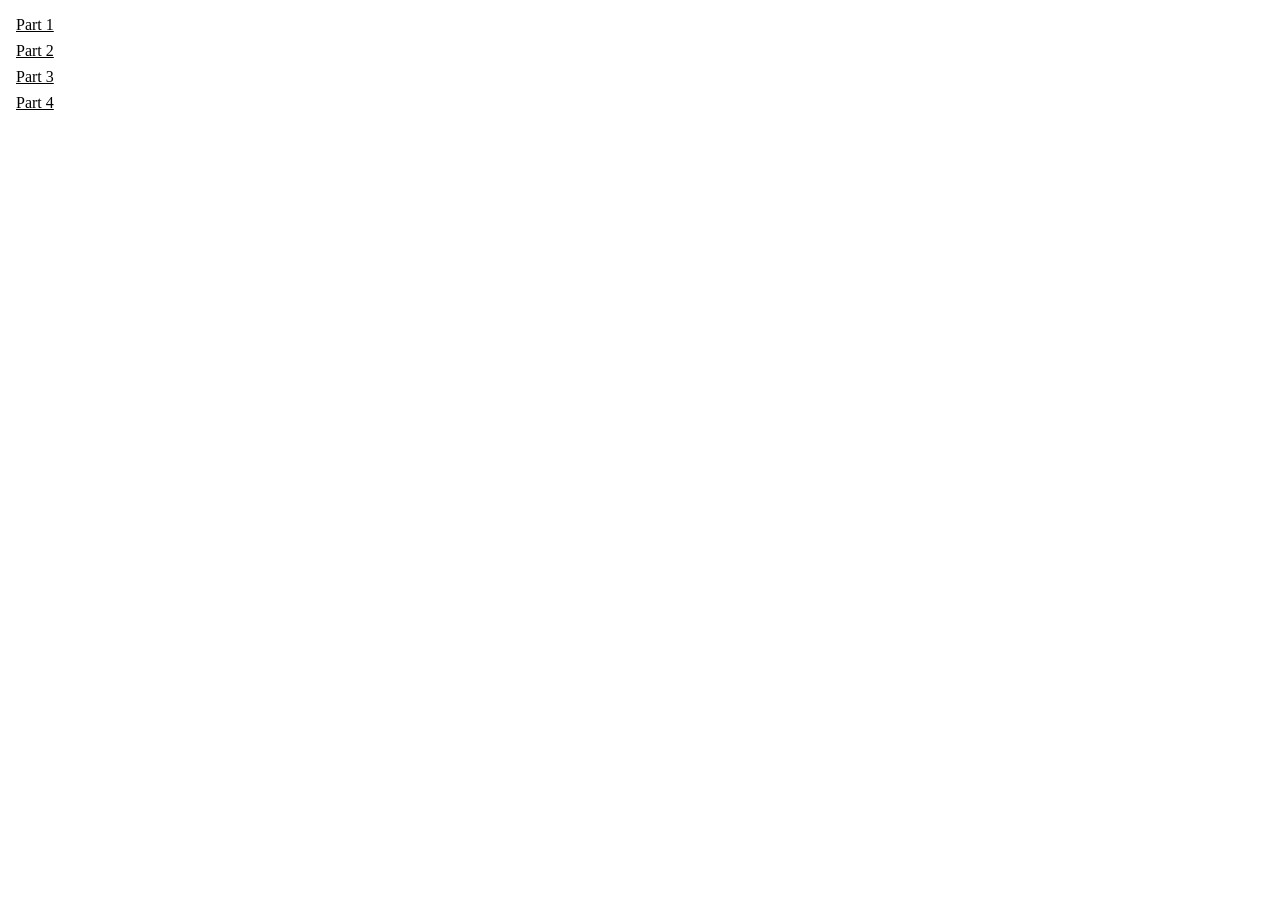
<file: index.html>
<!DOCTYPE html>
<html lang="en">
  <head>
    <meta charset="UTF-8" />
    <meta name="viewport" content="width=device-width, initial-scale=1.0" />
    <title>JavaScript - Practice</title>
    <style>
      * {
        margin: 0;
        padding: 0;
      }

      a {
        color: black;
      }

      li {
        margin-bottom: 0.5em;
      }
    </style>
  </head>
  <body>
    <ul style="list-style: none; padding: 1em;">
      <li><a href="practica1_3/practica1.html">Part 1</a></li>
      <li><a href="practica1_3/practica2.html">Part 2</a></li>
      <li><a href="practica1_3/practica3.html">Part 3</a></li>
      <li><a href="practica4/lab08-test04.html">Part 4</a></li>
    </ul>
  </body>
</html>
</file>
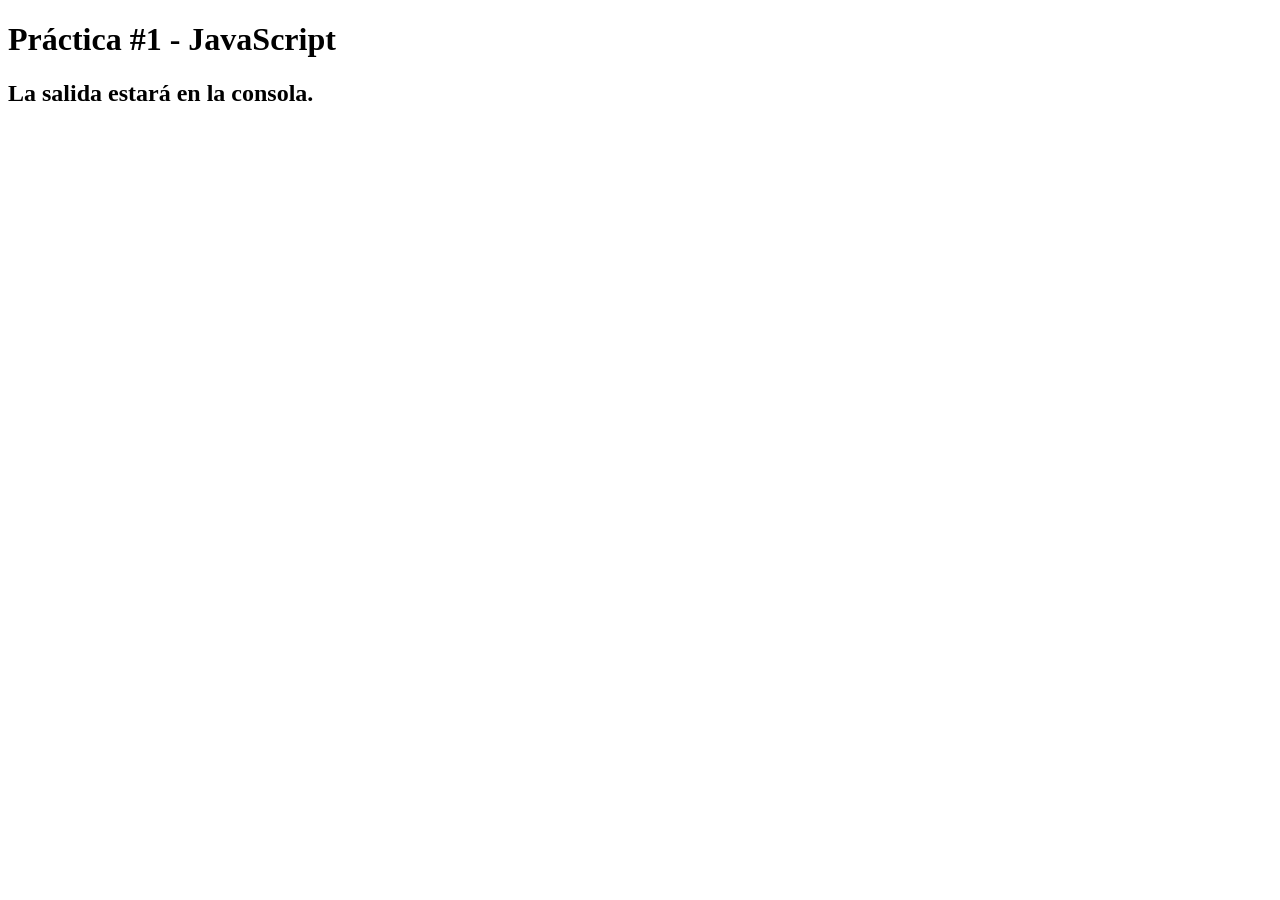
<file: practica1_3/practica1.html>
<!DOCTYPE html>
<html lang="en">
  <head>
    <meta charset="utf-8" />
    <title>Práctica 1 - JavaScript</title>
    <link rel="stylesheet" type="text/css" href="css/practica1.css" />
    <script src="js/practica1.js"></script>
  </head>
  <body>
    <header>
      <h1>Práctica #1 - JavaScript</h1>
    </header>
    <h2>La salida estará en la consola.</h2>
  </body>
</html>
</file>
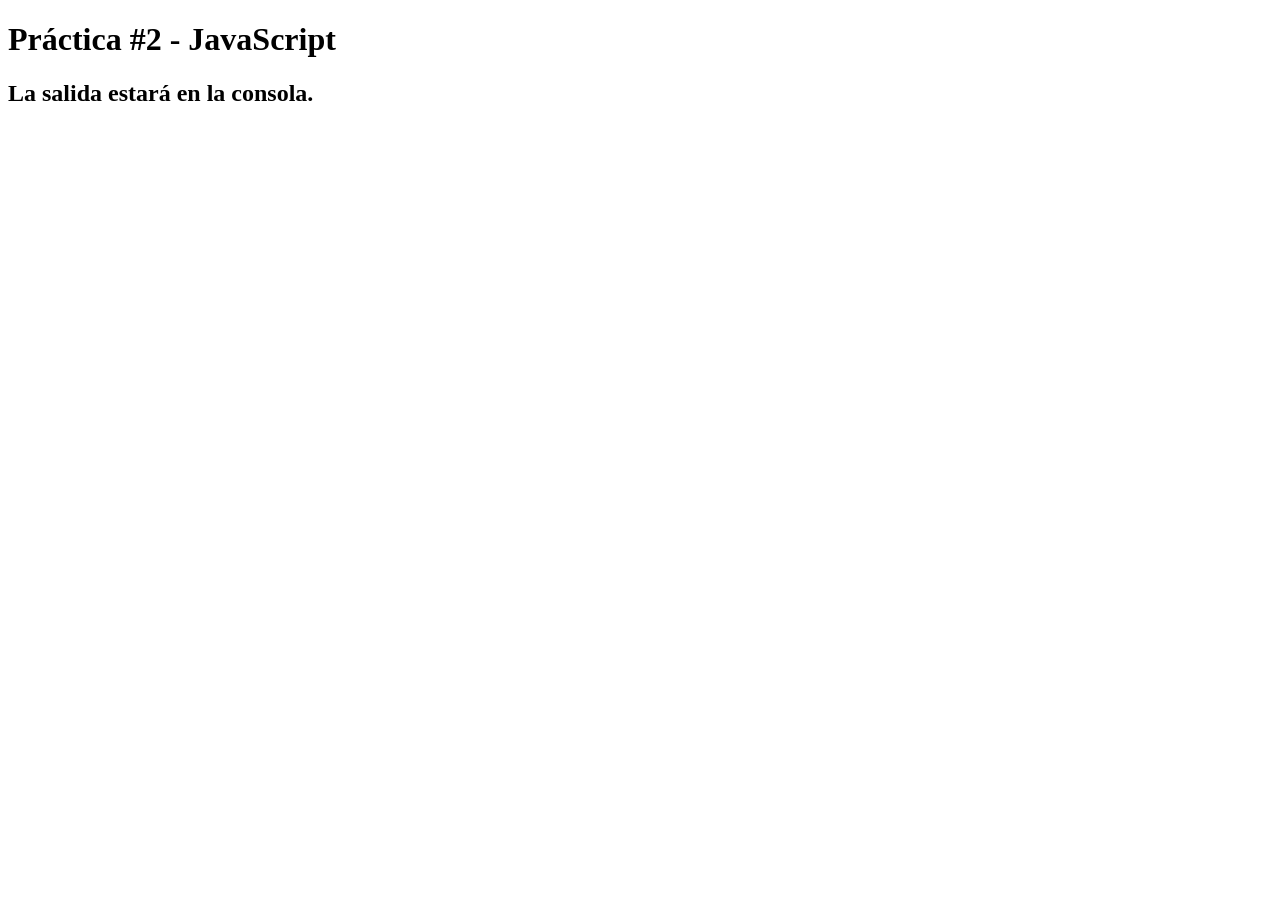
<file: practica1_3/practica2.html>
<!DOCTYPE html>
<html lang="en">
  <head>
    <meta charset="utf-8" />
    <title>Práctica 2 - JavaScript</title>
    <link rel="stylesheet" type="text/css" href="css/practica1.css" />
    <script src="js/practica2.js"></script>
  </head>
  <body>
    <header>
      <h1>Práctica #2 - JavaScript</h1>
    </header>
    <h2>La salida estará en la consola.</h2>
  </body>
</html>
</file>
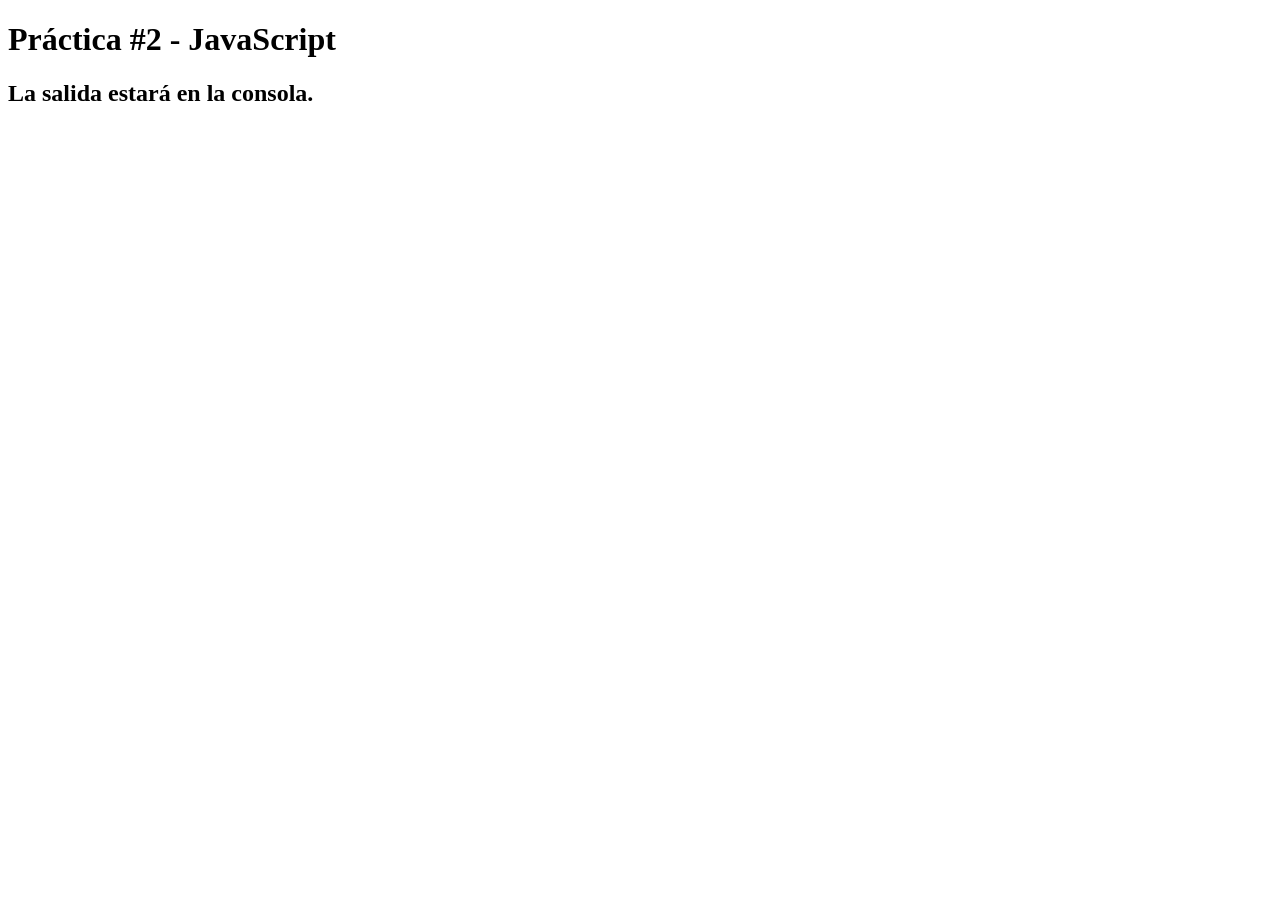
<file: practica1_3/practica3.html>
<!DOCTYPE html>
<html lang="en">
  <head>
    <meta charset="utf-8" />
    <title>Práctica 3 - JavaScript</title>
    <link rel="stylesheet" type="text/css" href="css/practica1.css" />
    <script src="js/practica3.js"></script>
  </head>
  <body>
    <header>
      <h1>Práctica #2 - JavaScript</h1>
    </header>
    <h2>La salida estará en la consola.</h2>
  </body>
</html>
</file>
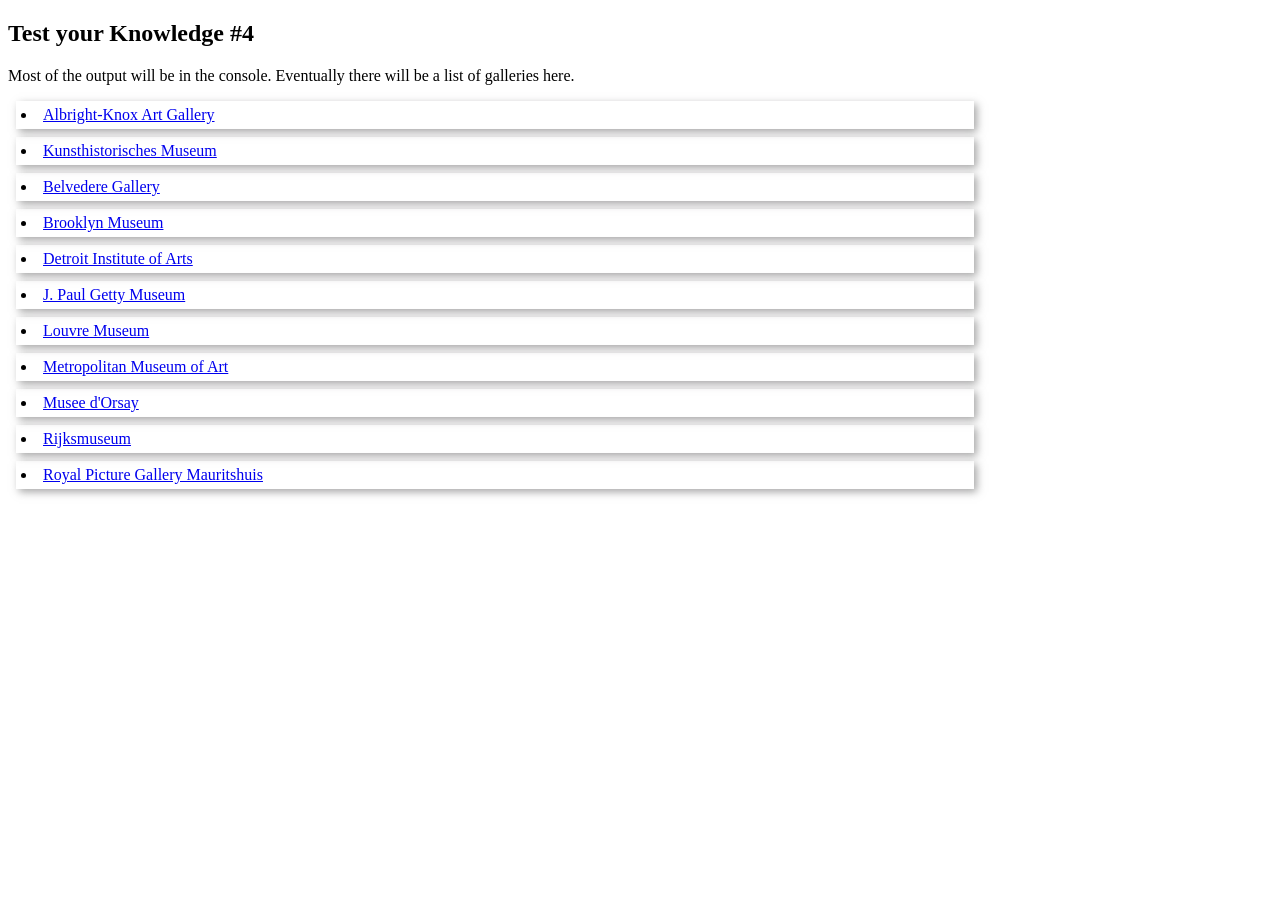
<file: practica4/lab08-test04.html>
<!DOCTYPE html>
<html lang="en">
  <head>
    <meta charset="utf-8" />
    <title>Lab 8</title>
    <style>
      ul {
        list-style: none;
      }
      li {
        margin: 8px;
        padding: 5px;
        width: 75%;
        box-shadow: 3px 3px 8px 0px rgba(112, 111, 112, 0.62);
      }
    </style>
    <script src="js/data.js"></script>
  </head>
  <body>
    <header>
      <h2>Test your Knowledge #4</h2>
    </header>

    <p>
      Most of the output will be in the console. Eventually there will be a list
      of galleries here.
    </p>

    <script src="js/lab08-test04.js"></script>
  </body>
</html>
</file>
<file: practica1_3/css/practica1.css>
.centered {
  display: flex;
  justify-content: center;
       
}

article#container div {
    margin:20px 15px;
    padding:25px 20px;

    color: white;
    box-shadow: 7px 6px 15px -7px rgba(0,0,0,0.38);
    border-radius: 3px 3px 3px 3px;
    background: rgb(50,153,187);
    background: radial-gradient(circle, rgba(50,153,187,1) 0%, rgba(30,123,153,1) 100%);

}

.box {
    width:20em;
    margin:  20px auto;
    padding: 0.5em;
    box-shadow: 0px 0px 5px rgba(0,0,0,.8);
    background-color:#fff ; 
    text-align: left;
}

/* Styles for Test Your Knowledge #4 */

#test4 {
    font-family: 'Oswald', sans-serif;
    margin: 25px;
}
#test4 h1 {
    font-weight: 500;
}
#test4 h2 {
    font-weight: 300;
}
#test4 section {
    display: grid;
    grid-template-columns: repeat(3, 225px);
    grid-gap: 40px;
}
#test4 section figure {
    margin: 0;
    padding: 10px;
    border: 1pt solid black;
}
#test4 section figcaption span {
    display: inline-block;
    width: 40px;
    height: 40px;
}


/* Styles for Walkthrough 8.17 */

#firstExample {
    background-color: #E9E9E9;
    font-family: 'Open Sans Condensed', sans-serif;
}

th {
    width: 6em;
    height: 3em;
    text-align: center;
}

td {
    width: 6em;
    height: 2em;
    text-align: center;
}

em { color: red; font-style: italic; }

tr.normal {
    
    background-color: #E4F8D3;    
}
tr.normal td, tr.normal th, tr.total th, tr.total td {
    text-align: right;    
    width: 5em;
    height: 0.75em;
    padding: 0.5em;
    color: #5A574E;
}

tr.total {     
    background-color: #96DD4F;
}

tr.total th, tr.total td {
        font-weight: bold;
    color: #000000;
}

/* Styles for Test Your Knowledge #6 */

#test6 {
    background-color: #97caf6;
    font-family: 'Oswald', sans-serif; 
    font-weight: 300;   
    margin: 0 0;
    padding: 0;
}
#test6 h1 {
    font-weight: 500;
    margin: 0;
    padding: 0.5rem;     
}
#test6 h2 {
    margin: 0;
    padding: 0.25rem 0 0 0; 
    text-align: center;    
}
#test6 header {
    background-color: #113758;
    color: white;
    margin: 0 0;
    padding: 0.25rem;
}
#test6 section {
    display: grid;
    grid-template-columns: repeat(auto-fill, minmax(300px, 1fr));
    grid-gap: 0.25rem;
    margin: 0.5rem;
}
#test6 .card {
    background-color: white;
    margin: 0.5rem;
    padding: 0.5rem;
    border-radius: 6px;
    box-shadow: 6px 6px 5px 0px #216fb1;

    display: flex;
    flex-direction: column;
}
#test6 .card img {
    height: 200px;
}

#test6 .card p {
    font-size: 1rem;
    color: #a7a7a7;
    margin: 0.25rem 0 0 0;
}
#test6 .card div {
    border-top: 1pt solid #9cafb7;
    margin: 1rem 0 0 0;
    padding: 0;    
}
#test6 .card div span {
    float: right;
    color: #174a76;
}
#test6 .card footer {
    border-top: 1pt solid #9cafb7;
    margin: 1rem 0 1rem 0;
    padding: 0;      
}
#test6 small {
    display: inline-block;
    background-color: #2d95ec;
    color: white;
    padding: 2px;
    margin: 0.25rem;
}
</file>
